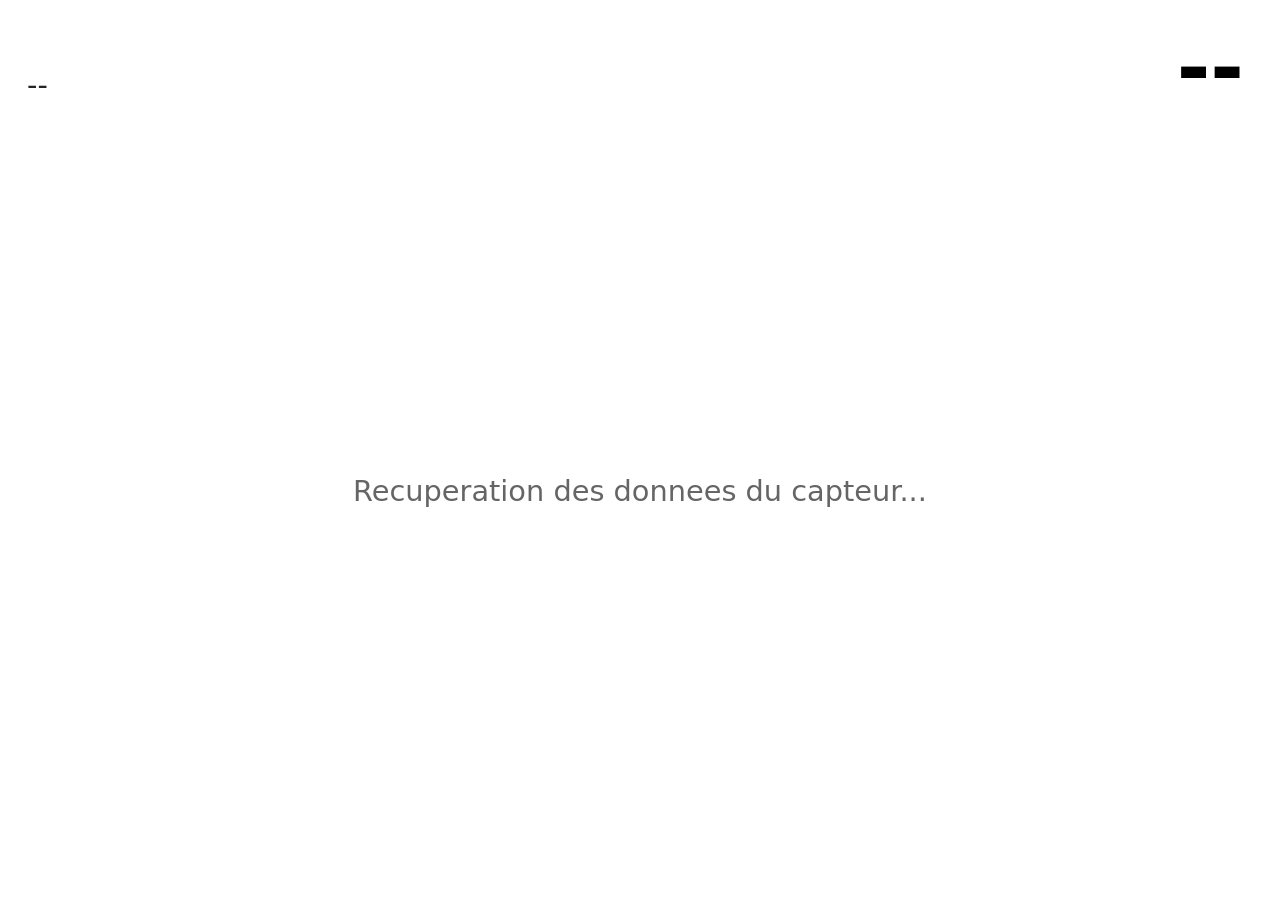
<file: mon-monitoring/index.html>
<!DOCTYPE html>
<html lang="fr">
<head>
  <meta charset="UTF-8" />
  <meta name="viewport" content="width=device-width, initial-scale=1.0" />
  <title>Mon Monitoring</title>
  <link rel="icon" type="image/svg+xml" href="resources/icon.svg" />
  <meta name="x-icue-widget-preview" content="resources/thumbnail.png" />

  <!-- === Reglages === -->
  <meta name="x-icue-property" content="sensorId" data-label="'Capteur'" data-type="sensors-combobox" data-default="plugins.Sensorsdataprovider.getDefaultSensorIdBlock('temperature')" />
  <meta name="x-icue-property" content="customName" data-label="'Nom affiché (facultatif)'" data-type="textfield" data-default="''" />
  <meta name="x-icue-property" content="historyMinutes" data-label="'Historique (minutes)'" data-type="combobox" data-values="['1', '2', '3', '4', '5']" data-default="'2'" />
  <meta name="x-icue-property" content="curveColor" data-label="'Couleur de la courbe'" data-type="color" data-default="'#00e0ff'" />

  <!-- === Echelle et axes === -->
  <meta name="x-icue-property" content="valueMode" data-label="'Echelle'" data-type="combobox" data-values="[{'key':'raw','value':'Brute (valeur = %)'},{'key':'norm','value':'Normalisee (min-max en %)'}]" data-default="'raw'" />
  <meta name="x-icue-property" content="normMin" data-label="'Valeur min (normalisation)'" data-type="slider" data-default="0" data-min="0" data-max="200" data-step="1" />
  <meta name="x-icue-property" content="normMax" data-label="'Valeur max (normalisation)'" data-type="slider" data-default="100" data-min="1" data-max="200" data-step="1" />
  <meta name="x-icue-property" content="yMin" data-label="'Borne min de l axe des valeurs'" data-type="slider" data-default="0" data-min="-100" data-max="200" data-step="1" />
  <meta name="x-icue-property" content="yMax" data-label="'Borne max de l axe des valeurs'" data-type="slider" data-default="100" data-min="-100" data-max="200" data-step="1" />
  <meta name="x-icue-property" content="axisUnit" data-label="'Unite des valeurs'" data-type="textfield" data-default="'%'" />
  <meta name="x-icue-property" content="timeUnit" data-label="'Unite de l axe du temps'" data-type="combobox" data-values="[{'key':'min','value':'Minutes'},{'key':'s','value':'Secondes'}]" data-default="'min'" />

  <!-- === Affichage === -->
  <meta name="x-icue-property" content="showHeader" data-label="'Afficher capteur et valeur'" data-type="switch" data-default="true" />
  <meta name="x-icue-property" content="textColor" data-label="'Couleur du texte'" data-type="color" data-default="'#ffffff'" />
  <meta name="x-icue-property" content="scaleColor" data-label="'Couleur des echelles'" data-type="color" data-default="'#9aa4ad'" />

  <!-- === Personnalisation (doit etre le dernier groupe) === -->
  <meta name="x-icue-property" content="backgroundColor" data-label="'Arriere-plan'" data-type="color" data-default="'#0d1117'" />
  <meta name="x-icue-property" content="transparency" data-label="'Opacite du fond'" data-type="slider" data-default="100" data-min="0" data-max="100" data-step="1" />

  <script id="x-icue-groups" type="application/json">
    [
      { "title": "'Monitoring'", "properties": ["sensorId", "customName", "historyMinutes", "curveColor"] },
      { "title": "'Echelle et bornes'", "properties": ["valueMode", "normMin", "normMax", "yMin", "yMax", "axisUnit"] },
      { "title": "'Axes'", "properties": ["timeUnit", "scaleColor"] },
      { "title": "'Affichage'", "properties": ["showHeader", "textColor"] },
      { "title": "'Personnalisation'", "properties": ["backgroundColor", "transparency"] }
    ]
  </script>

  <link rel="stylesheet" type="text/css" href="styles/monmonitoring.css" />
</head>
<body>
  <div class="widget-root">
    <div class="header" id="header">
      <span class="sensor-name" id="sensorName">--</span>
      <span class="current-value"><span id="currentValue">--</span><span class="units" id="currentUnits"></span></span>
    </div>
    <div class="chart-wrap">
      <canvas id="chart"></canvas>
      <div class="empty-state" id="emptyState">Recuperation des donnees du capteur...</div>
    </div>
  </div>

  <script type="text/javascript" src="scripts/monmonitoring.js"></script>
</body>
</html>
</file>
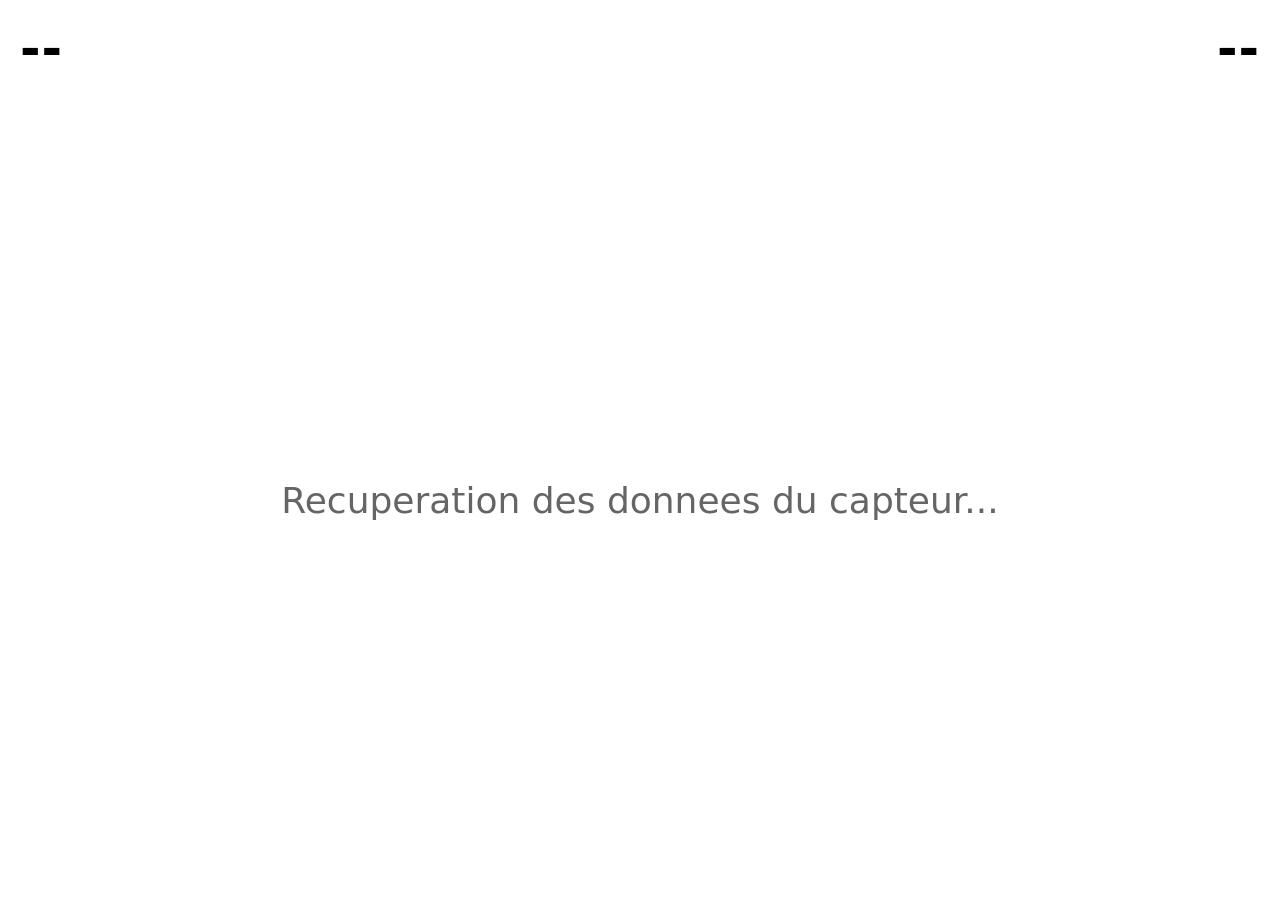
<file: mon-monitoring2/index.html>
<!DOCTYPE html>
<html lang="fr">
<head>
  <meta charset="UTF-8" />
  <meta name="viewport" content="width=device-width, initial-scale=1.0" />
  <title>Mon Monitoring 2</title>
  <link rel="icon" type="image/svg+xml" href="resources/icon.svg" />
  <meta name="x-icue-widget-preview" content="resources/thumbnail.png" />

  <!-- === Reglages === -->
  <meta name="x-icue-property" content="sensorId" data-label="'Capteur'" data-type="sensors-combobox" data-default="plugins.Sensorsdataprovider.getDefaultSensorIdBlock('temperature')" />
  <meta name="x-icue-property" content="customName" data-label="'Nom affiche (facultatif)'" data-type="textfield" data-default="''" />
  <meta name="x-icue-property" content="historyMinutes" data-label="'Historique (minutes)'" data-type="combobox" data-values="['1', '2', '3', '4', '5']" data-default="'2'" />
  <meta name="x-icue-property" content="curveColor" data-label="'Couleur de la courbe'" data-type="color" data-default="'#00e0ff'" />

  <!-- === Bornes affichees de l axe (courbe fixee 0 -> 100) === -->
  <meta name="x-icue-property" content="yMinLabel" data-label="'Borne min affichee'" data-type="textfield" data-default="'0'" />
  <meta name="x-icue-property" content="yMaxLabel" data-label="'Borne max affichee'" data-type="textfield" data-default="'100'" />

  <!-- === Couleurs === -->
  <meta name="x-icue-property" content="scaleColor" data-label="'Couleur des echelles'" data-type="color" data-default="'#9aa4ad'" />
  <meta name="x-icue-property" content="textColor" data-label="'Couleur du texte (nom + valeur)'" data-type="color" data-default="'#ffffff'" />

  <!-- === Personnalisation (doit etre le dernier groupe) === -->
  <meta name="x-icue-property" content="backgroundColor" data-label="'Arriere-plan'" data-type="color" data-default="'#0d1117'" />
  <meta name="x-icue-property" content="transparency" data-label="'Opacite du fond'" data-type="slider" data-default="100" data-min="0" data-max="100" data-step="1" />

  <script id="x-icue-groups" type="application/json">
    [
      { "title": "'Monitoring'", "properties": ["sensorId", "customName", "historyMinutes", "curveColor"] },
      { "title": "'Bornes affichees'", "properties": ["yMinLabel", "yMaxLabel"] },
      { "title": "'Couleurs'", "properties": ["scaleColor", "textColor"] },
      { "title": "'Personnalisation'", "properties": ["backgroundColor", "transparency"] }
    ]
  </script>

  <link rel="stylesheet" type="text/css" href="styles/monmonitoring2.css" />
</head>
<body>
  <div class="widget-root">
    <!-- Ligne du haut : hauteur fixe = 10 % du widget, nom a gauche, valeur a droite -->
    <div class="header" id="header">
      <span class="sensor-name" id="sensorName">--</span>
      <span class="current-value"><span id="currentValue">--</span><span class="units" id="currentUnits"></span></span>
    </div>
    <div class="chart-wrap">
      <canvas id="chart"></canvas>
      <div class="empty-state" id="emptyState">Recuperation des donnees du capteur...</div>
    </div>
  </div>

  <script type="text/javascript" src="scripts/monmonitoring2.js"></script>
</body>
</html>
</file>
<file: mon-monitoring/styles/monmonitoring.css>
/* Mon Monitoring — styles (dimensionnement base sur vmin pour rester
   lisible quelle que soit la taille du widget, ~840x344 pour 1/6 d'ecran) */

:root {
  --layout-unit: 1vmin;
  --fs-primary: calc(var(--layout-unit) * 9);
  --fs-secondary: calc(var(--layout-unit) * 3.2);
  --fs-label: calc(var(--layout-unit) * 2.6);
  --space-pad: calc(var(--layout-unit) * 3);
}

html, body {
  margin: 0;
  padding: 0;
  width: 100%;
  height: 100%;
  overflow: hidden;
  font-family: "Segoe UI", system-ui, sans-serif;
}

.widget-root {
  box-sizing: border-box;
  display: flex;
  flex-direction: column;
  width: 100%;
  height: 100vh;
  padding: var(--space-pad);
}

.header {
  display: flex;
  align-items: baseline;
  justify-content: space-between;
  gap: var(--space-pad);
  min-height: 0;
  flex: 0 0 auto;
}

.sensor-name {
  font-size: var(--fs-secondary);
  font-weight: 500;
  opacity: 0.85;
  white-space: nowrap;
  overflow: hidden;
  text-overflow: ellipsis;
}

.current-value {
  font-size: var(--fs-primary);
  font-weight: 700;
  line-height: 1;
  white-space: nowrap;
}

.units {
  font-size: calc(var(--fs-secondary) * 1.1);
  font-weight: 500;
  opacity: 0.7;
  margin-left: calc(var(--layout-unit) * 1);
}

.chart-wrap {
  position: relative;
  flex: 1 1 auto;
  min-height: 0;
  /* le decalage en dessous de l'en-tete (12 px) est calcule dans le JS
     pour rester exact quelle que soit la taille du widget */
  margin-top: 0;
}

#chart {
  position: absolute;
  inset: 0;
  width: 100%;
  height: 100%;
  display: block;
}

.empty-state {
  position: absolute;
  inset: 0;
  display: flex;
  align-items: center;
  justify-content: center;
  font-size: var(--fs-secondary);
  opacity: 0.6;
}

.empty-state.hidden {
  display: none;
}
</file>
<file: mon-monitoring2/styles/monmonitoring2.css>
/* Mon Monitoring 2 — styles
   Ligne du haut = 10 % de la hauteur du widget ; nom a gauche, valeur a droite,
   tous les caracteres a la meme taille. */

html, body {
  margin: 0;
  padding: 0;
  width: 100%;
  height: 100%;
  overflow: hidden;
  font-family: "Segoe UI", system-ui, sans-serif;
}

.widget-root {
  box-sizing: border-box;
  display: flex;
  flex-direction: column;
  width: 100%;
  height: 100vh;
}

/* Ligne du haut : hauteur fixe 10 % du widget + 10 px (agrandie) */
.header {
  flex: 0 0 calc(10% + 10px);
  height: calc(10% + 10px);
  display: flex;
  align-items: center;
  justify-content: space-between;
  gap: calc(10vh * 0.2);
  min-height: 0;
  /* nom et valeur décalés de 20 px vers l'intérieur */
  padding: 0 20px;
  box-sizing: border-box;
}

/* Tous les caracteres de la ligne du haut a la meme taille */
.sensor-name,
.current-value,
.current-value .units {
  font-size: calc(10vh * 0.55);
  font-weight: 600;
  line-height: 1;
  letter-spacing: 0.02em;
}

.sensor-name {
  white-space: nowrap;
  overflow: hidden;
  text-overflow: ellipsis;
}

.current-value {
  white-space: nowrap;
}

.current-value .units {
  font-weight: 400;
  opacity: 0.75;
}

.chart-wrap {
  position: relative;
  flex: 1 1 auto;
  min-height: 0;
  /* le decalage en dessous de la ligne du haut (12 px) est calcule dans le JS
     pour rester exact quelle que soit la taille du widget */
  margin-top: 0;
}

#chart {
  position: absolute;
  inset: 0;
  width: 100%;
  height: 100%;
  display: block;
}

.empty-state {
  position: absolute;
  inset: 0;
  display: flex;
  align-items: center;
  justify-content: center;
  font-size: calc(10vh * 0.4);
  opacity: 0.6;
}

.empty-state.hidden {
  display: none;
}
</file>
